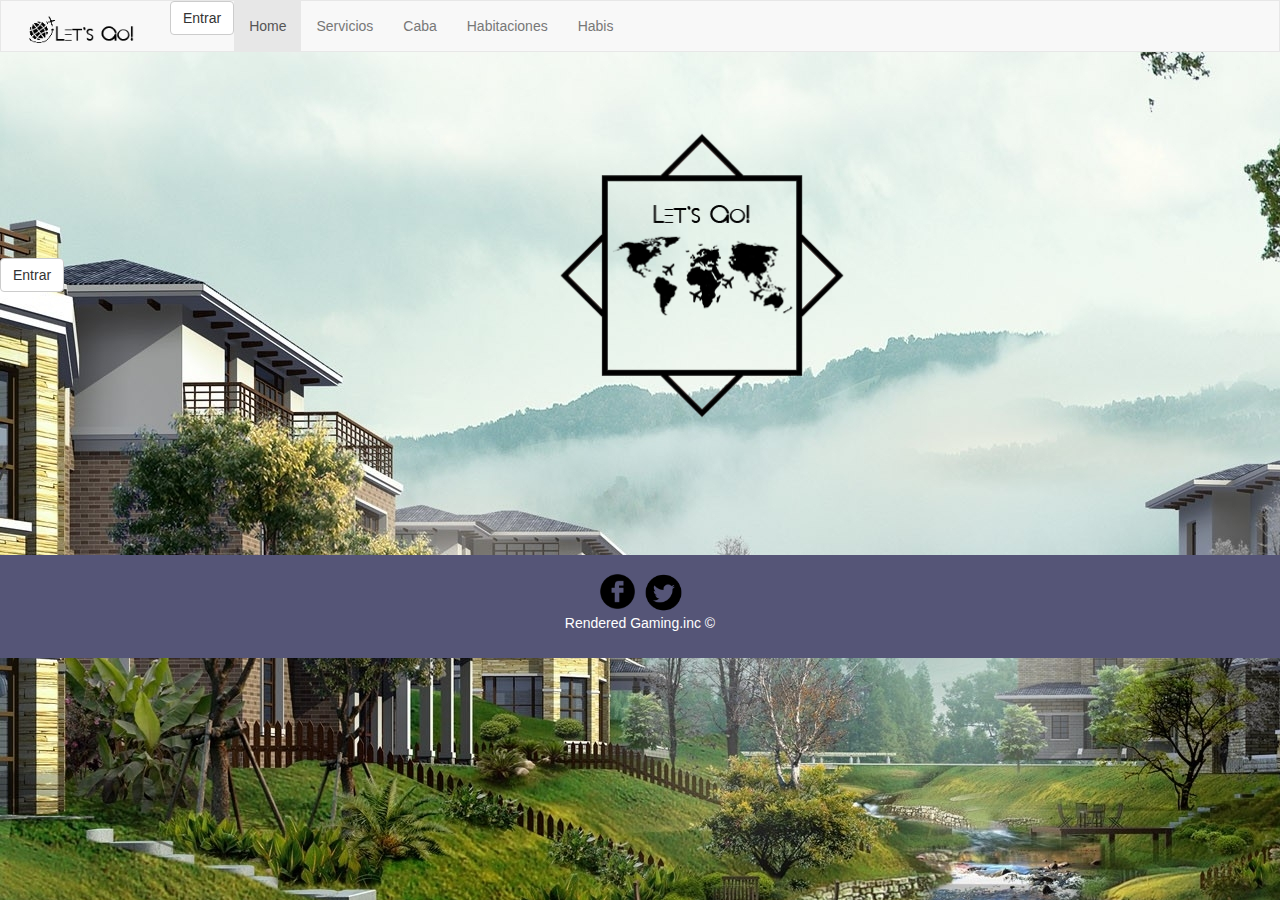
<file: Index.html>
<!DOCTYPE html>
<html lang="en">
<head>
  <title>Let`s Go!</title>
  <meta charset="utf-8">
  <meta name="viewport" content="width=device-width, initial-scale=1">
  <link rel="stylesheet" href="CSS/css/bootstrap.min.css">
    <link rel="stylesheet" href="CSS/dise%C3%B1o.css">
  <style>
    
  </style>
</head>
<body>

<nav class="navbar navbar-default">
  <div class="container-fluid">
    <div class="navbar-header">
      <button type="button" class="navbar-toggle" data-toggle="collapse" data-target="#myNavbar">
        <span class="icon-bar"></span>
        <span class="icon-bar"></span>
        <span class="icon-bar"></span>                        
      </button>
      <a class="navbar-brand" href="index.html"><img src="CSS/25434.png" class="logoI"></a>
      <button onclick="entrar()" class="btn btn-default">Entrar</button>
    </div>
    <div class="collapse navbar-collapse" id="myNavbar">
      <ul class="nav navbar-nav">
        <li class="active"><a href="index.html">Home</a></li>
        <li><a href="servicios.html">Servicios</a></li>
        <li><a href="Caba%C3%B1as.html">Caba</a></li>
        <li><a href="habitaciones.html">Habitaciones</a></li>
        <li><a href="habitaciones.html">Habis</a></li>
      </ul>
      
    </div>
  </div>
</nav>
<nav>
<div>
   <br>
   <button onclick="entrar()" class="btn btn-default">Entrar</button>
    <img src="CSS/ergdfbv.png" width="55%" class="logo">
    
     
</div>
</nav>
<footer class="container-fluid text-center">

 <a href="https://www.facebook.com/NpcRG/"><img src="CSS/red/Facebook_Rounded_Solid_icon-icons.com_61562.png" class="red1"></a>
 <img src="CSS/red/43-twitter-512.png" class="red2">
    
  <p>Rendered Gaming.inc &copy;</p>
</footer>
  <script src="js/jquery.js"></script>
  <script src="js/bootstrap.min.js"></script>
</body>
</html>
</file>
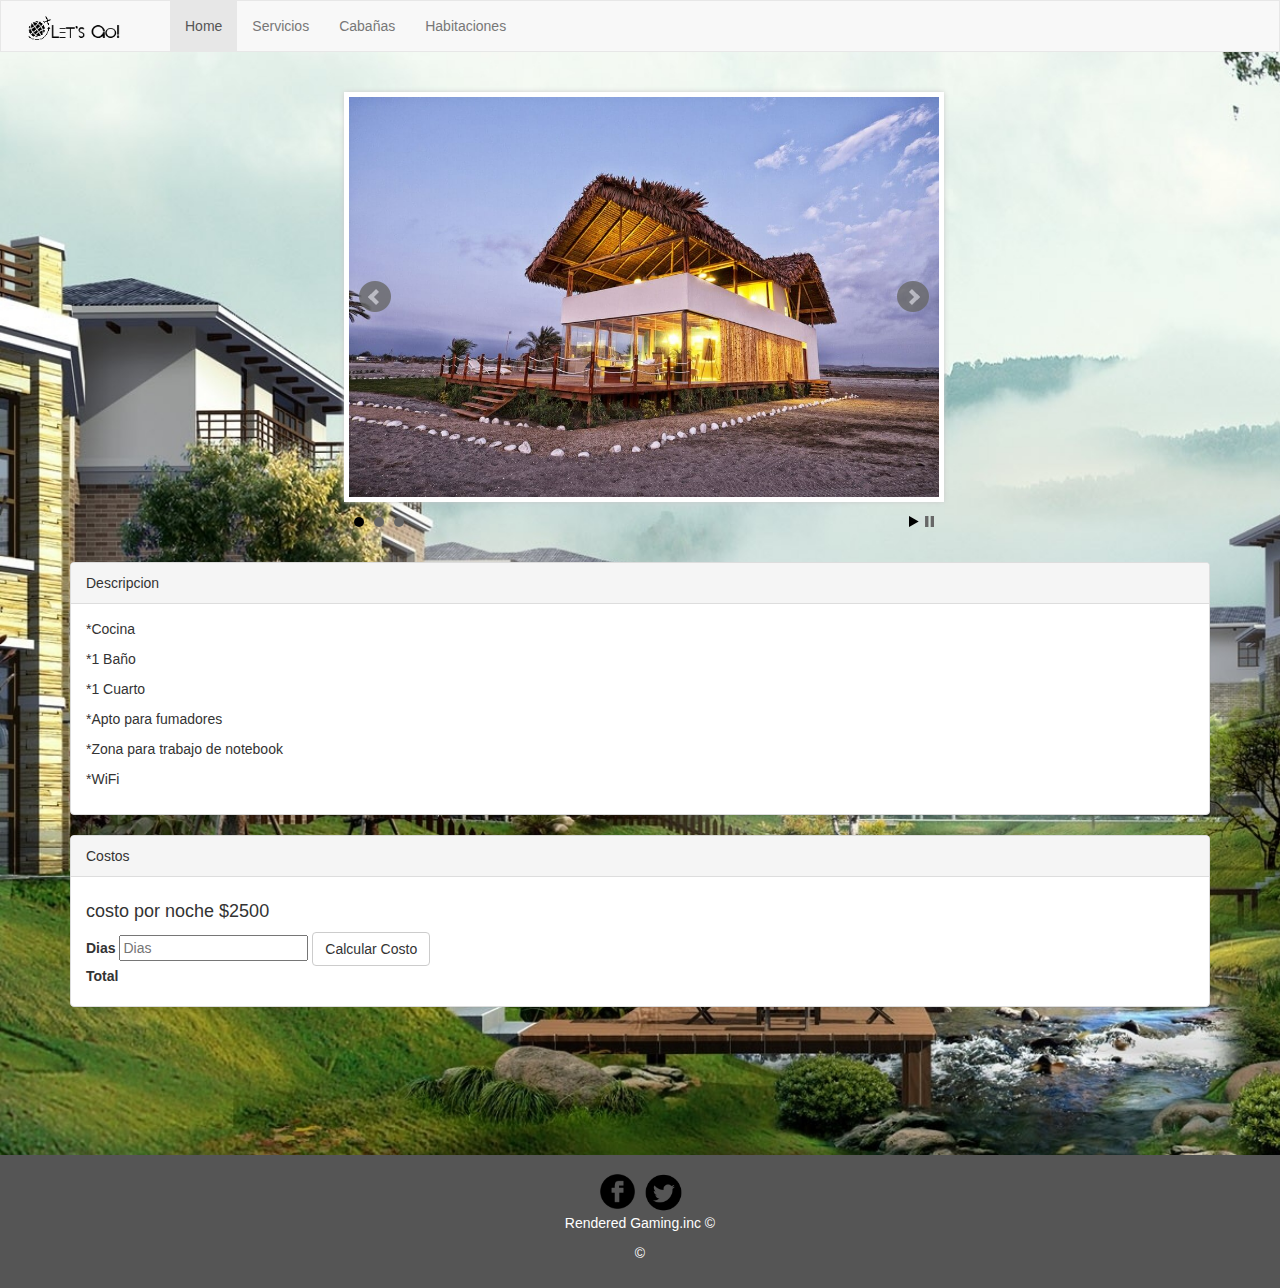
<file: caba1.html>
<!DOCTYPE html>
<html>
     <head>
    <title>Let`s Go!</title>
  <meta charset="utf-8">
  <meta name="viewport" content="width=device-width, initial-scale=1">
  <link rel="stylesheet" href="CSS/css/bootstrap.min.css">
    
        <link rel="stylesheet"href="CSS/jquery.bxslider.css">
        <link rel="stylesheet" href="CSS/caba%C3%B1as.css">
        <script src="scripts/jquery.js"></script>
        <script src="scripts/jquery.bxslider.js"></script>
        <script src="scripts/script.js"></script>
        
        
    </head>
    <body>
        <nav class="navbar navbar-default">
  <div class="container-fluid">
    <div class="navbar-header">
      <button type="button" class="navbar-toggle" data-toggle="collapse" data-target="#myNavbar">
        <span class="icon-bar"></span>
        <span class="icon-bar"></span>
        <span class="icon-bar"></span>                        
      </button>
      <a class="navbar-brand" href="index.html"><img src="CSS/25434.png" class="logoI"></a>
    </div>
    <div class="collapse navbar-collapse" id="myNavbar">
      <ul class="nav navbar-nav">
        <li class="active"><a href="index.html">Home</a></li>
        <li><a href="servicios.html">Servicios</a></li>
        <li><a href="Caba%C3%B1as.html">Cabañas</a></li>
        <li><a href="habitaciones.html">Habitaciones</a></li>
      </ul>
     
    </div>
  </div>
</nav>
        
           <br>
           <br>
 
          <nav class="container">
          <nav class="mover">
           <div class="slider" >
            <div><img src="CSS/CSS1/011-casa-en-playa-del-carmen-yupana-arquitectos-1050x700.jpg" width="600px" height="400px"></div>
            <div><img src="CSS/CSS1/015.jpg" width="600px" height="400px"></div>
            <div><img src="CSS/CSS1/habitacion-3-hotel-lagunita-yelapa.png" width="600px" height="400px"></div>
            </div>
        </nav>
        </nav>
        <div class="container">

  <div class="panel panel-default">
    <div class="panel-heading">Descripcion</div>
    <div class="panel-body">
    <p>*Cocina</p>
    <p>*1 Baño</p>
    <p>*1 Cuarto</p>
    <p>*Apto para fumadores</p>
    <p>*Zona para trabajo de notebook</p>
    <p>*WiFi</p>
    </div>
  </div>
      <div class="panel panel-default">
          <div class="panel-heading">Costos</div>
    <div class="panel-body">
    <h4>costo por noche $2500</h4>
    <label>Dias</label>
     <input type="number" id="dias" placeholder="Dias">
    <button onclick="calcularC1()" class="btn btn-default">Calcular Costo</button>
    <br>
    <label id="total">Total</label>
    </div>
  </div>
  
</div>
      
<footer class="container-fluid text-center">
 <a href="https://www.facebook.com/NpcRG/"><img src="CSS/red/Facebook_Rounded_Solid_icon-icons.com_61562.png" class="red1"></a>
 <img src="CSS/red/43-twitter-512.png" class="red2">
    
  <p>Rendered Gaming.inc &copy;</p>
  <p>&copy;</p>
</footer>
   <script src="js/calculo.js"></script>
    </body>
</html>
</file>
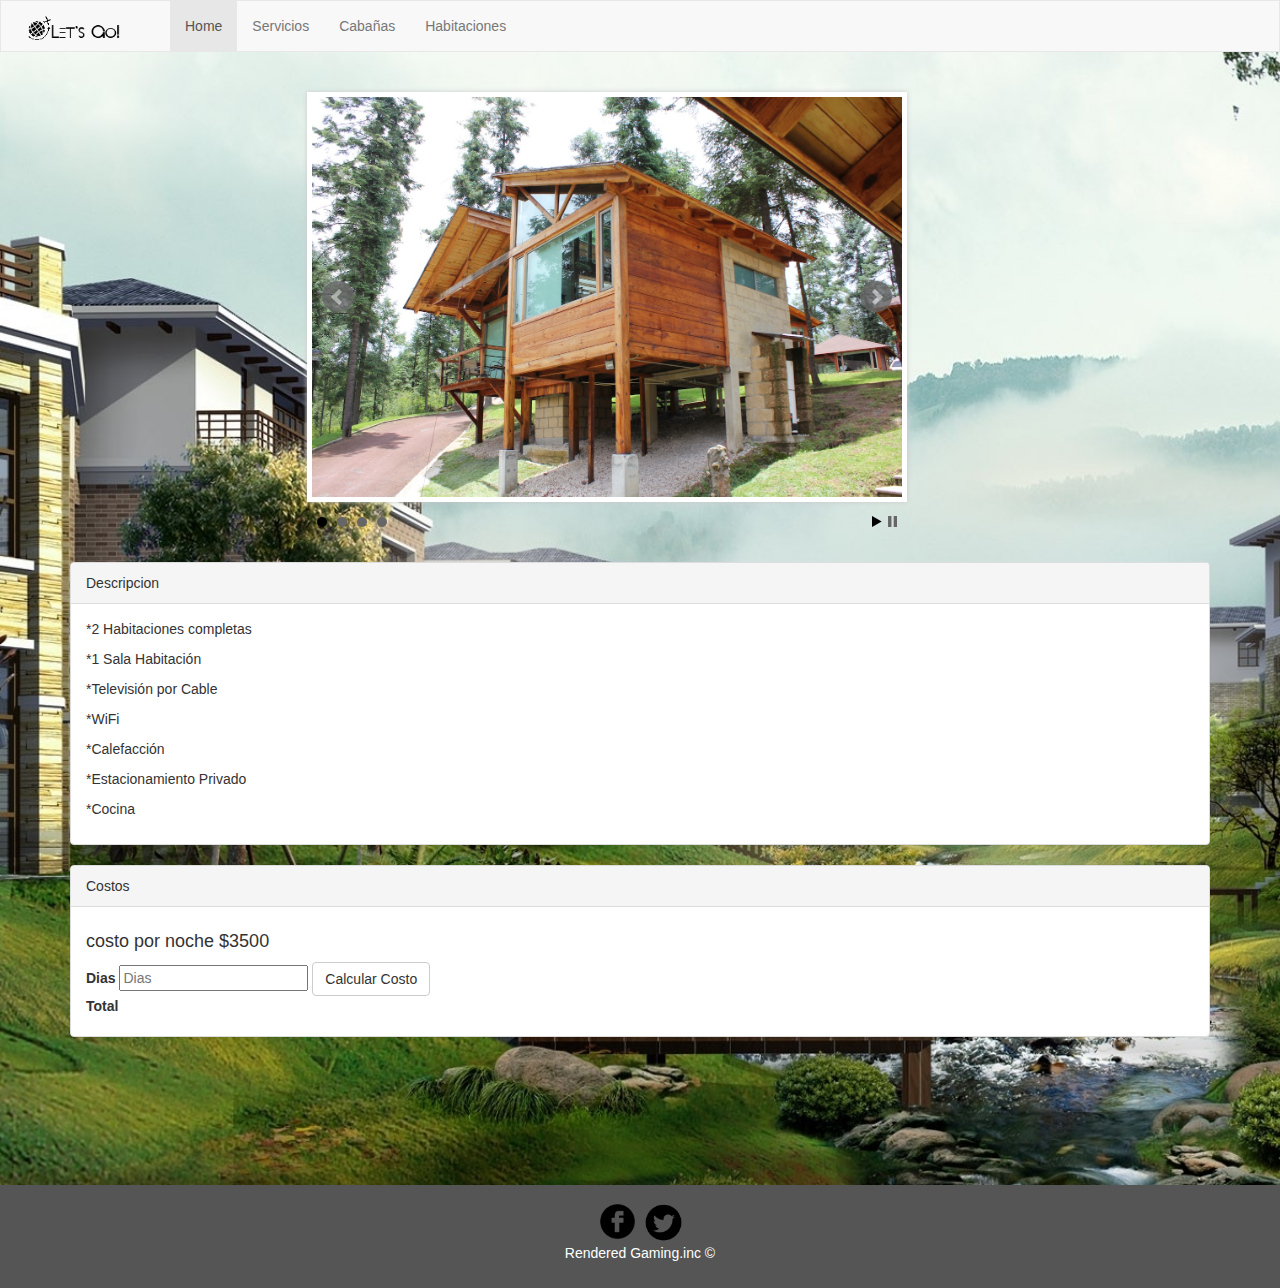
<file: caba2.html>
<!DOCTYPE html>
<html>
     <head>
    <title>Let`s Go!</title>
  <meta charset="utf-8">
  <meta name="viewport" content="width=device-width, initial-scale=1">
  <link rel="stylesheet" href="CSS/css/bootstrap.min.css">
    
        <link rel="stylesheet"href="CSS/jquery.bxslider.css">
        <link rel="stylesheet" href="CSS/caba%C3%B1as.css">
        <script src="scripts/jquery.js"></script>
        <script src="scripts/jquery.bxslider.js"></script>
        <script src="scripts/script.js"></script>
        
        
    </head>
    <body>
        <nav class="navbar navbar-default">
  <div class="container-fluid">
    <div class="navbar-header">
      <button type="button" class="navbar-toggle" data-toggle="collapse" data-target="#myNavbar">
        <span class="icon-bar"></span>
        <span class="icon-bar"></span>
        <span class="icon-bar"></span>                        
      </button>
      <a class="navbar-brand" href="index.html"><img src="CSS/25434.png" class="logoI"></a>
    </div>
    <div class="collapse navbar-collapse" id="myNavbar">
      <ul class="nav navbar-nav">
        <li class="active"><a href="index.html">Home</a></li>
        <li><a href="servicios.html">Servicios</a></li>
        <li><a href="Caba%C3%B1as.html">Cabañas</a></li>
        <li><a href="habitaciones.html">Habitaciones</a></li>
      </ul>
      
    </div>
  </div>
</nav>
        <br>
        <br>
                    <nav class="mover">
       <div class="slider">
            <div><img src="CSS/CS2/Suite-1.jpg" width="600px" height="400px"></div>
            <div><img src="CSS/CS2/cabana_para_2_4_06_a.jpg" width="600px" height="400px"></div>
            <div><img src="CSS/CS2/cabanas_03131.jpg" width="600px" height="400px"></div>
            <div><img src="CSS/CS2/chorro-cabanas-galeria3.jpg" width="600px" height="400px"></div>
        </div>
        </nav>
        <div class="container">
         <div class="panel panel-default">
    <div class="panel-heading">Descripcion</div>
    <div class="panel-body">
     <p>*2 Habitaciones completas</p>
     <p>*1 Sala Habitación</p>
     <p>*Televisión por Cable</p>
     <p>*WiFi</p>
     <p>*Calefacción</p>
     <p>*Estacionamiento Privado</p>
     <p>*Cocina</p>
    </div>
  </div>
      <div class="panel panel-default">
          <div class="panel-heading">Costos</div>
    <div class="panel-body">
       <h4>costo por noche $3500</h4>
    <label>Dias</label>
     <input type="number" id="dias" placeholder="Dias">
    <button onclick="calcularC2()" class="btn btn-default">Calcular Costo</button>
    <br>
    <label id="total">Total</label>
    </div>
  </div>
        </div>
        <footer class="container-fluid text-center">
        <a href="https://www.facebook.com/NpcRG/"><img src="CSS/red/Facebook_Rounded_Solid_icon-icons.com_61562.png" class="red1"></a>
 <img src="CSS/red/43-twitter-512.png" class="red2">
    
  <p>Rendered Gaming.inc &copy;</p>
</footer>
    <script src="js/calculo.js"></script>
    </body>
</html>
</file>
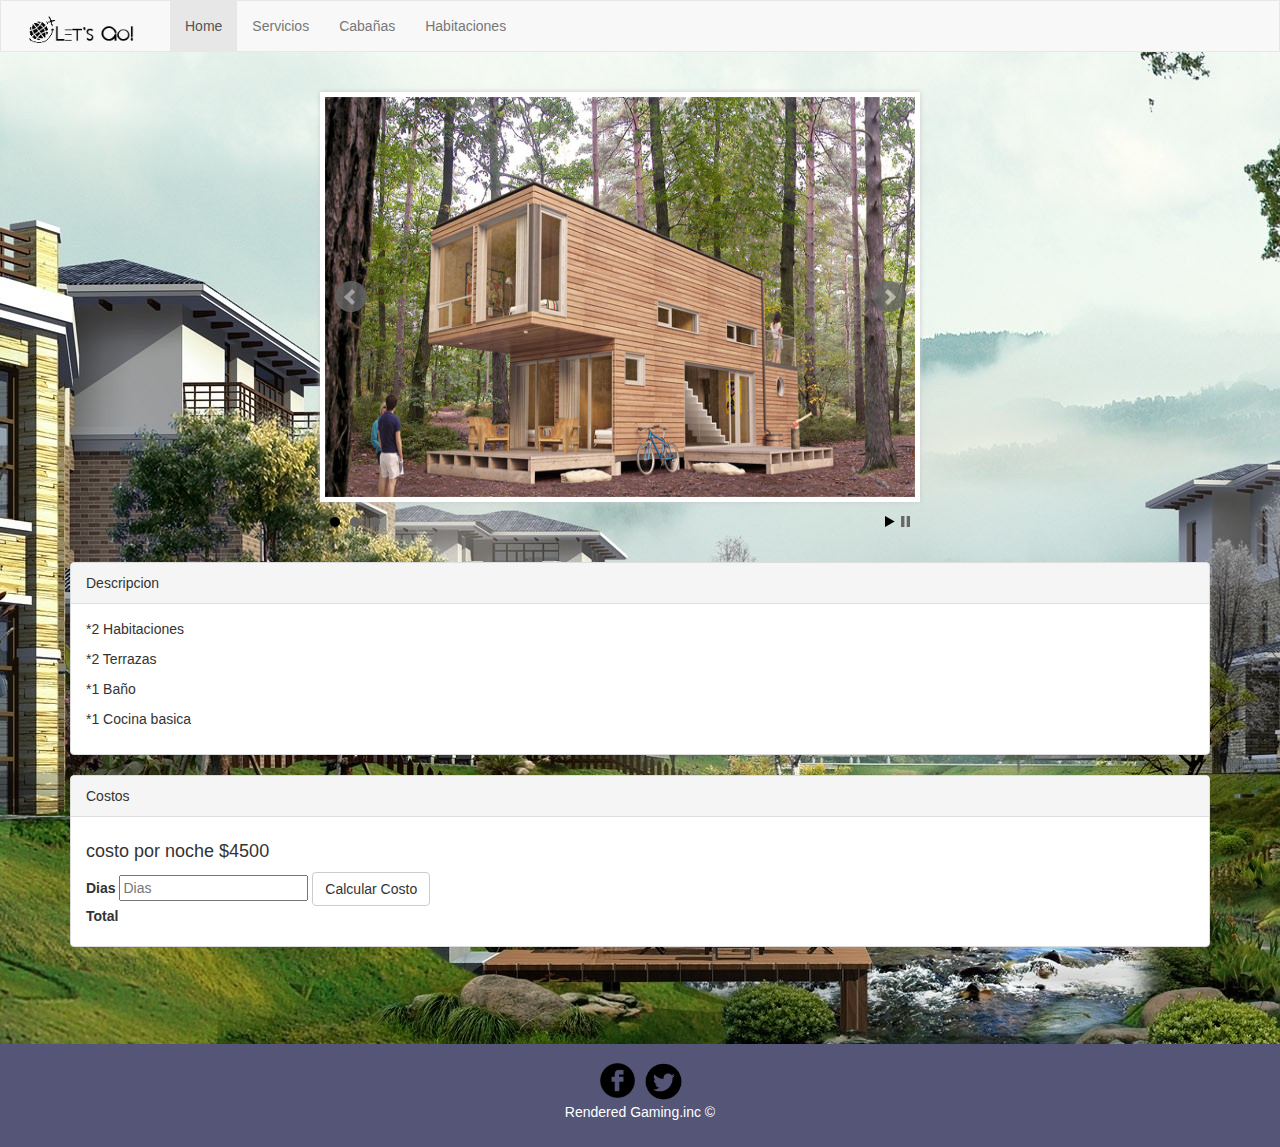
<file: caba3.html>
<!DOCTYPE html>
<html>
     <head>
    <title>Let`s Go!</title>
  <meta charset="utf-8">
  <meta name="viewport" content="width=device-width, initial-scale=1">
  <link rel="stylesheet" href="CSS/css/bootstrap.min.css">
    <link rel="stylesheet" href="CSS/dise%C3%B1o.css">
        <link rel="stylesheet"href="CSS/jquery.bxslider.css">
        <link rel="stylesheet" href="CSS/dise%C3%B1o.css">
        <script src="scripts/jquery.js"></script>
        <script src="scripts/jquery.bxslider.js"></script>
        <script src="scripts/script.js"></script>
        
        
    </head>
    <body>
        <nav class="navbar navbar-default">
  <div class="container-fluid">
    <div class="navbar-header">
      <button type="button" class="navbar-toggle" data-toggle="collapse" data-target="#myNavbar">
        <span class="icon-bar"></span>
        <span class="icon-bar"></span>
        <span class="icon-bar"></span>                        
      </button>
      <a class="navbar-brand" href="index.html"><img src="CSS/25434.png" class="logoI"></a>
    </div>
    <div class="collapse navbar-collapse" id="myNavbar">
      <ul class="nav navbar-nav">
        <li class="active"><a href="index.html">Home</a></li>
        <li><a href="servicios.html">Servicios</a></li>
        <li><a href="Caba%C3%B1as.html">Cabañas</a></li>
        <li><a href="habitaciones.html">Habitaciones</a></li>
      </ul>
      
    </div>
  </div>
</nav>
        <br>
        <br>
              <nav class="mover">
        <div class="slider">
            <div><img src="CSS/CS3/05-8jSRcXn.jpg" width="600px" height="400px"></div>
            <div><img src="CSS/CS3/15.2.jpg" width="600px" height="400px"></div>
            <div><img src="CSS/CS3/6004-pest-control.jpg" width="600px" height="400px"></div>
        </div>
        </nav>
        <div class="container">
         <div class="panel panel-default">
    <div class="panel-heading">Descripcion</div>
    <div class="panel-body">
     <p>*2 Habitaciones</p>
     <p>*2 Terrazas</p>
     <p>*1 Baño</p>
     <p>*1 Cocina basica</p>
    </div>
  </div>
      <div class="panel panel-default">
          <div class="panel-heading">Costos</div>
    <div class="panel-body">
    <h4>costo por noche $4500</h4>
    <label>Dias</label>
     <input type="number" id="dias" placeholder="Dias">
    <button onclick="calcularC3()" class="btn btn-default">Calcular Costo</button>
    <br>
    <label id="total">Total</label>
    </div>
  </div>
        </div>
        <footer class="container-fluid text-center">
        <a href="https://www.facebook.com/NpcRG/"><img src="CSS/red/Facebook_Rounded_Solid_icon-icons.com_61562.png" class="red1"></a>
 <img src="CSS/red/43-twitter-512.png" class="red2">
    
  <p>Rendered Gaming.inc &copy;</p>
</footer>
    <script src="js/calculo.js"></script>
    </body>
</html>
</file>
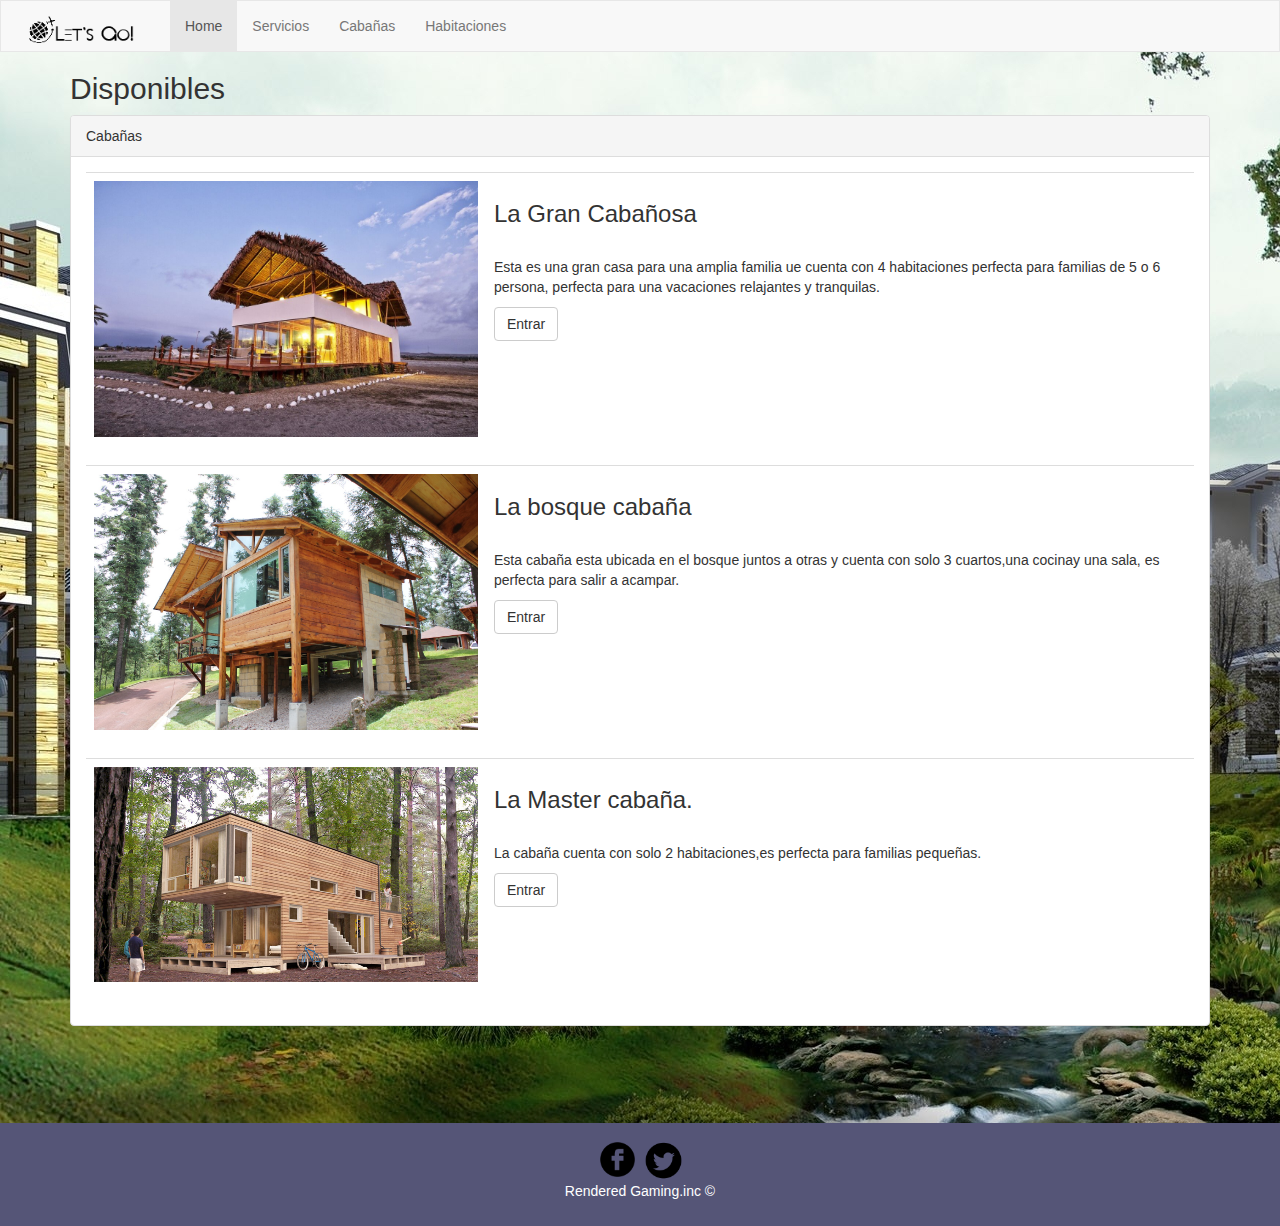
<file: Cabañas.html>
<!DOCTYPE html>
<html lang="en">
<head>
  <title>Let`s Go!</title>
  <meta charset="utf-8">
  <meta name="viewport" content="width=device-width, initial-scale=1">
  <link rel="stylesheet" href="CSS/css/bootstrap.min.css">
  <link rel="stylesheet" href="CSS/dise%C3%B1o.css">
  <style>
    
  </style>
</head>
<body>

<nav class="navbar navbar-default">
  <div class="container-fluid">
    <div class="navbar-header">
      <button type="button" class="navbar-toggle" data-toggle="collapse" data-target="#myNavbar">
        <span class="icon-bar"></span>
        <span class="icon-bar"></span>
        <span class="icon-bar"></span>                        
      </button>
      <a class="navbar-brand" href="index.html"><img src="CSS/25434.png" class="logoI"></a>
    </div>
    <div class="collapse navbar-collapse" id="myNavbar">
      <ul class="nav navbar-nav">
        <li class="active"><a href="index.html">Home</a></li>
        <li><a href="servicios.html">Servicios</a></li>
        <li><a href="caba%C3%B1as.html">Cabañas</a></li>
        <li><a href="habitaciones.html">Habitaciones</a></li>
      </ul>
      
    </div>
  </div>
</nav>

  
<div class="container">
  <h2>Disponibles</h2>
  <div class="panel panel-default">
    <div class="panel-heading">Cabañas</div>
    <div class="panel-body">
     <table  class="table table-hover">
        <tr>    
            <td width="400px"><img src="CSS/CSS1/011-casa-en-playa-del-carmen-yupana-arquitectos-1050x700.jpg" class="img-responsive"><br></td>
            
            <td><h3>La Gran Cabañosa</h3> 
            <br>    
            <p> Esta es una gran casa para una amplia familia ue cuenta con 4 habitaciones perfecta para familias de 5 o 6 persona, perfecta para una vacaciones relajantes y tranquilas. </p>
                <a href="caba1.html"><button onclick="entrar()" class="btn btn-default">Entrar</button></a>
          
            </td> 
            </tr>
      
         <tr>
             <td><img src="CSS/CS2/Suite-1.jpg" class="img-responsive"><br></td>
             <td><h3>La bosque cabaña</h3>
                 <br>
             <p> Esta cabaña esta ubicada en el bosque juntos a otras y cuenta con solo 3 cuartos,una cocinay una sala, es perfecta para salir a acampar.</p>
             <a href="caba2.html"><button onclick="entrar()" class="btn btn-default">Entrar</button></a>
             </td>
            </tr>
      
            <tr>
                <td><img src="CSS/CS3/05-8jSRcXn.jpg" class="img-responsive"></td>
                <td><h3>La Master cabaña.</h3>
                <br>
                    <p>La cabaña cuenta con solo 2 habitaciones,es perfecta para familias pequeñas.</p>
                    <a href="caba3.html"><button onclick="entrar()" class="btn btn-default">Entrar</button></a>
                </td>
            </tr>
        </table> 
    </div>
  </div>
</div>

<footer class="container-fluid text-center">
 <a href="https://www.facebook.com/NpcRG/"><img src="CSS/red/Facebook_Rounded_Solid_icon-icons.com_61562.png" class="red1"></a>
 <img src="CSS/red/43-twitter-512.png" class="red2">
    
  <p>Rendered Gaming.inc &copy;</p>
</footer>
  <script src="js/jquery.js"></script>
  <script src="js/bootstrap.min.js"></script>
</body>
</html>
</file>
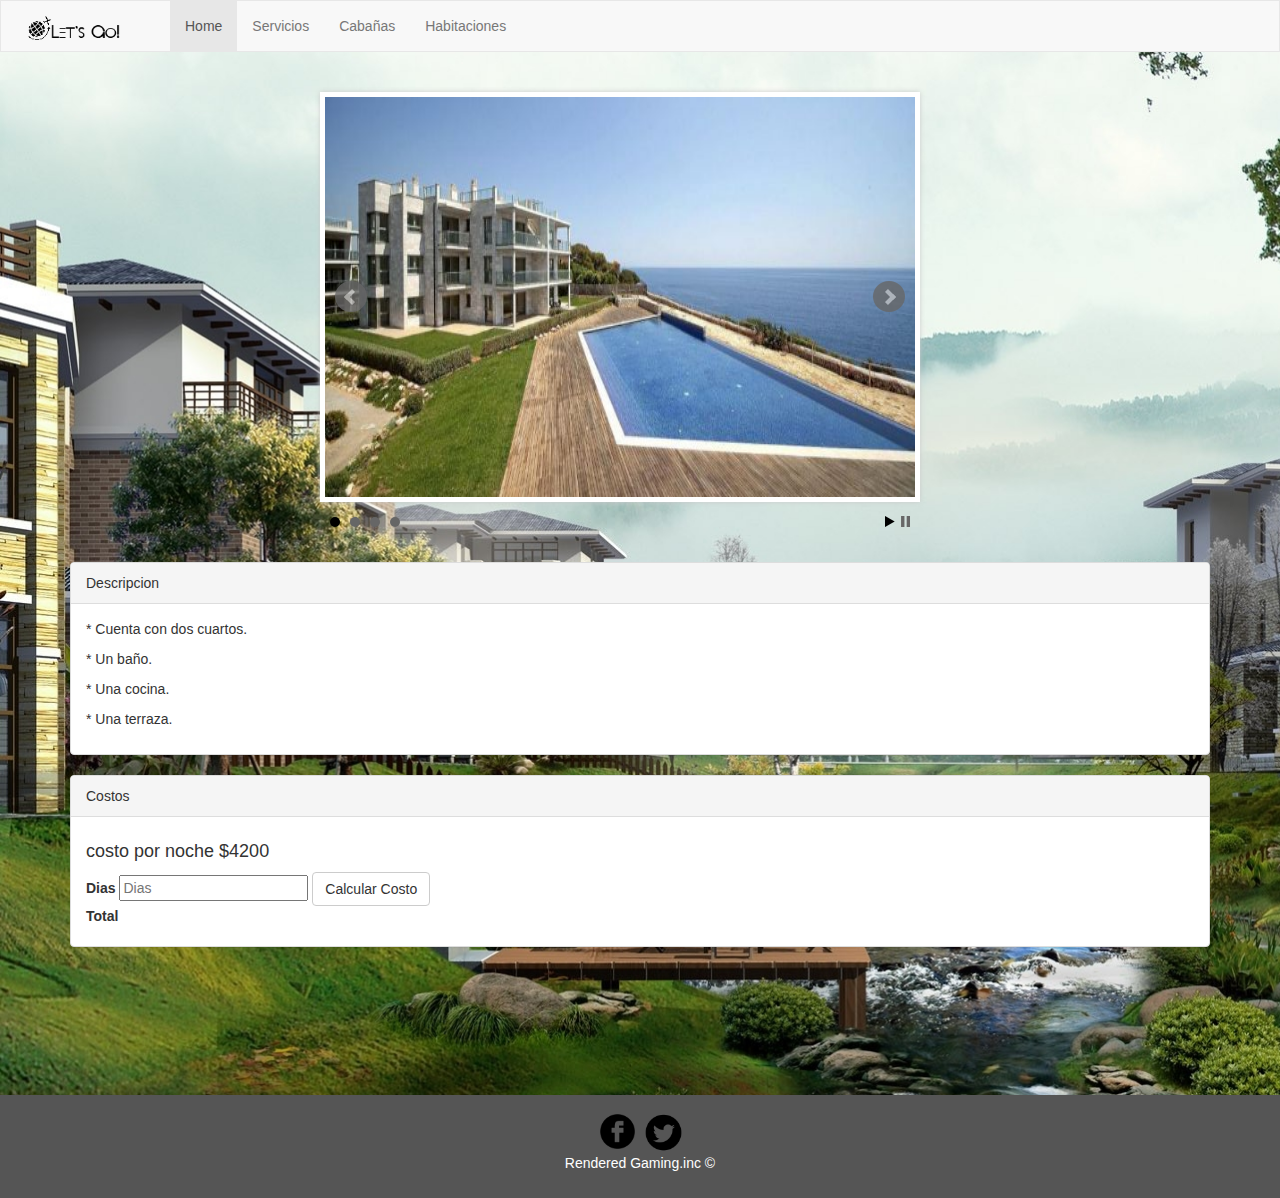
<file: habita1.html>
<!DOCTYPE html>
<html>
     <head>
    <title>Let`s Go!</title>
  <meta charset="utf-8">
  <meta name="viewport" content="width=device-width, initial-scale=1">
  <link rel="stylesheet" href="CSS/css/bootstrap.min.css">
        <link rel="stylesheet"href="CSS/jquery.bxslider.css">
        <link rel="stylesheet" href="CSS/dise%C3%B1oh.css">
        <script src="scripts/jquery.js"></script>
        <script src="scripts/jquery.bxslider.js"></script>
        <script src="scripts/script.js"></script>
        
        
    </head>
    <body>
        <nav class="navbar navbar-default">
  <div class="container-fluid">
    <div class="navbar-header">
      <button type="button" class="navbar-toggle" data-toggle="collapse" data-target="#myNavbar">
        <span class="icon-bar"></span>
        <span class="icon-bar"></span>
        <span class="icon-bar"></span>                        
      </button>
      <a class="navbar-brand" href="index.html"><img src="CSS/25434.png" class="logoI"></a>
    </div>
    <div class="collapse navbar-collapse" id="myNavbar">
      <ul class="nav navbar-nav">
        <li class="active"><a href="index.html">Home</a></li>
        <li><a href="servicios.html">Servicios</a></li>
        <li><a href="Caba%C3%B1as.html">Cabañas</a></li>
        <li><a href="habitaciones.html">Habitaciones</a></li>
      </ul>
      
    </div>
  </div>
</nav>
        <br>
        <br>
                
      <nav class="mover">
       <div class="slider">
            <div><img src="CSS/CS4/14927115769440.jpg" width="600px" height="400px"></div>
            <div><img src="CSS/CS4/beach-house-1.jpg" width="600px" height="400px"></div>
            <div><img src="CSS/CS4/Small-Beach-Living-Room-Decorating-Ideas-With-Round-Coffee-Table-And-Most-Comfortable-Outdoor-Lounge-Chair.jpg"   width="600px" height="400px"></div>
            <div><img src="CSS/CS4/terraza_01_ampliacion.jpg" width="600px" height="400px"></div>
        </div>
        </nav>
        <div class="container">
         <div class="panel panel-default">
    <div class="panel-heading">Descripcion</div>
    <div class="panel-body">
        <p>* Cuenta con dos cuartos.</p>
        <p>* Un baño.</p>
     <p>* Una cocina.</p> 
     <p>* Una terraza.</p>
    </div>
  </div>
      <div class="panel panel-default">
          <div class="panel-heading">Costos</div>
    <div class="panel-body">
        <h4>costo por noche $4200</h4>
    <label>Dias</label>
     <input type="number" id="dias" placeholder="Dias">
    <button onclick="calcularH1()" class="btn btn-default">Calcular Costo</button>
    <br>
    <label id="total">Total</label>
    </div>
  </div>
        </div>
        <footer class="container-fluid text-center">
        <a href="https://www.facebook.com/NpcRG/"><img src="CSS/red/Facebook_Rounded_Solid_icon-icons.com_61562.png" class="red1"></a>
 <img src="CSS/red/43-twitter-512.png" class="red2">
    
  <p>Rendered Gaming.inc &copy;</p>
</footer>
    <script src="js/calculo.js"></script>
    </body>
</html>
</file>
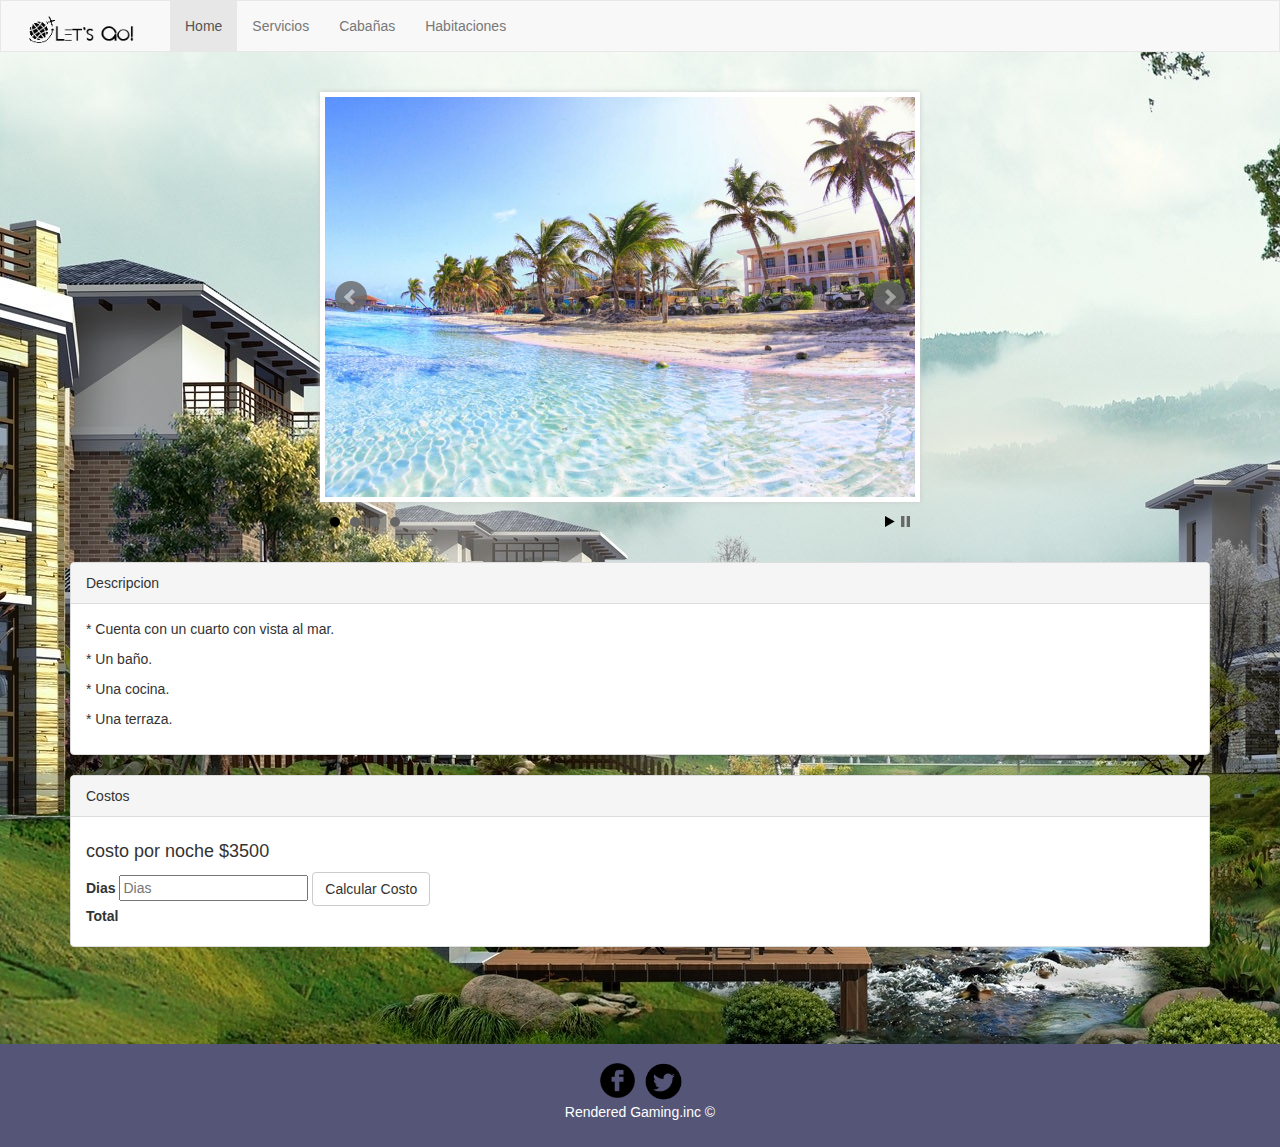
<file: habita2.html>
<!DOCTYPE html>
<html>
     <head>
    <title>Let`s Go!</title>
  <meta charset="utf-8">
  <meta name="viewport" content="width=device-width, initial-scale=1">
  <link rel="stylesheet" href="CSS/css/bootstrap.min.css">
    <link rel="stylesheet" href="CSS/dise%C3%B1o.css">
        <link rel="stylesheet"href="CSS/jquery.bxslider.css">
        <link rel="stylesheet" href="CSS/dise%C3%B1o.css">
        <script src="scripts/jquery.js"></script>
        <script src="scripts/jquery.bxslider.js"></script>
        <script src="scripts/script.js"></script>
        
        
    </head>
    <body>
        <nav class="navbar navbar-default">
  <div class="container-fluid">
    <div class="navbar-header">
      <button type="button" class="navbar-toggle" data-toggle="collapse" data-target="#myNavbar">
        <span class="icon-bar"></span>
        <span class="icon-bar"></span>
        <span class="icon-bar"></span>                        
      </button>
      <a class="navbar-brand" href="index.html"><img src="CSS/25434.png" class="logoI"></a>
    </div>
    <div class="collapse navbar-collapse" id="myNavbar">
      <ul class="nav navbar-nav">
        <li class="active"><a href="index.html">Home</a></li>
        <li><a href="servicios.html">Servicios</a></li>
        <li><a href="Caba%C3%B1as.html">Cabañas</a></li>
        <li><a href="habitaciones.html">Habitaciones</a></li>
      </ul>
      
    </div>
  </div>
</nav>
        <br>
        <br>
        <nav class="mover">
       <div class="slider">
            <div><img src="CSS/CS5/81772002.jpg" width="600px" height="400px"></div>
            <div><img src="CSS/CS5/--Gallery-Rooms.-Club-Room.-Sheraton-La-Caleta-Resort---Spa.jpg" width="600px" height="400px"></div>
            <div><img src="CSS/CS5/20170117103224_809938.jpg" width="600px" height="400px"></div>
            <div><img src="CSS/CS5/habitacion-junior-suite-1.jpg" width="600px" height="400px"></div>
        </div>
        </nav>
        <div class="container">
         <div class="panel panel-default">
    <div class="panel-heading">Descripcion</div>
    <div class="panel-body">
     <p>* Cuenta con un cuarto con vista al mar.</p>
        <p>* Un baño.</p>
     <p>* Una cocina.</p> 
     <p>* Una terraza.</p>
    </div>
  </div>
      <div class="panel panel-default">
          <div class="panel-heading">Costos</div>
    <div class="panel-body">
        <h4>costo por noche $3500</h4>
    <label>Dias</label>
     <input type="number" id="dias" placeholder="Dias">
    <button onclick="calcularH2()" class="btn btn-default">Calcular Costo</button>
    <br>
    <label id="total">Total</label>
    </div>
  </div>
        </div>
        <footer class="container-fluid text-center">
        <a href="https://www.facebook.com/NpcRG/"><img src="CSS/red/Facebook_Rounded_Solid_icon-icons.com_61562.png" class="red1"></a>
 <img src="CSS/red/43-twitter-512.png" class="red2">
    
  <p>Rendered Gaming.inc &copy;</p>
</footer>
    <script src="js/calculo.js"></script>
    </body>
</html>
</file>
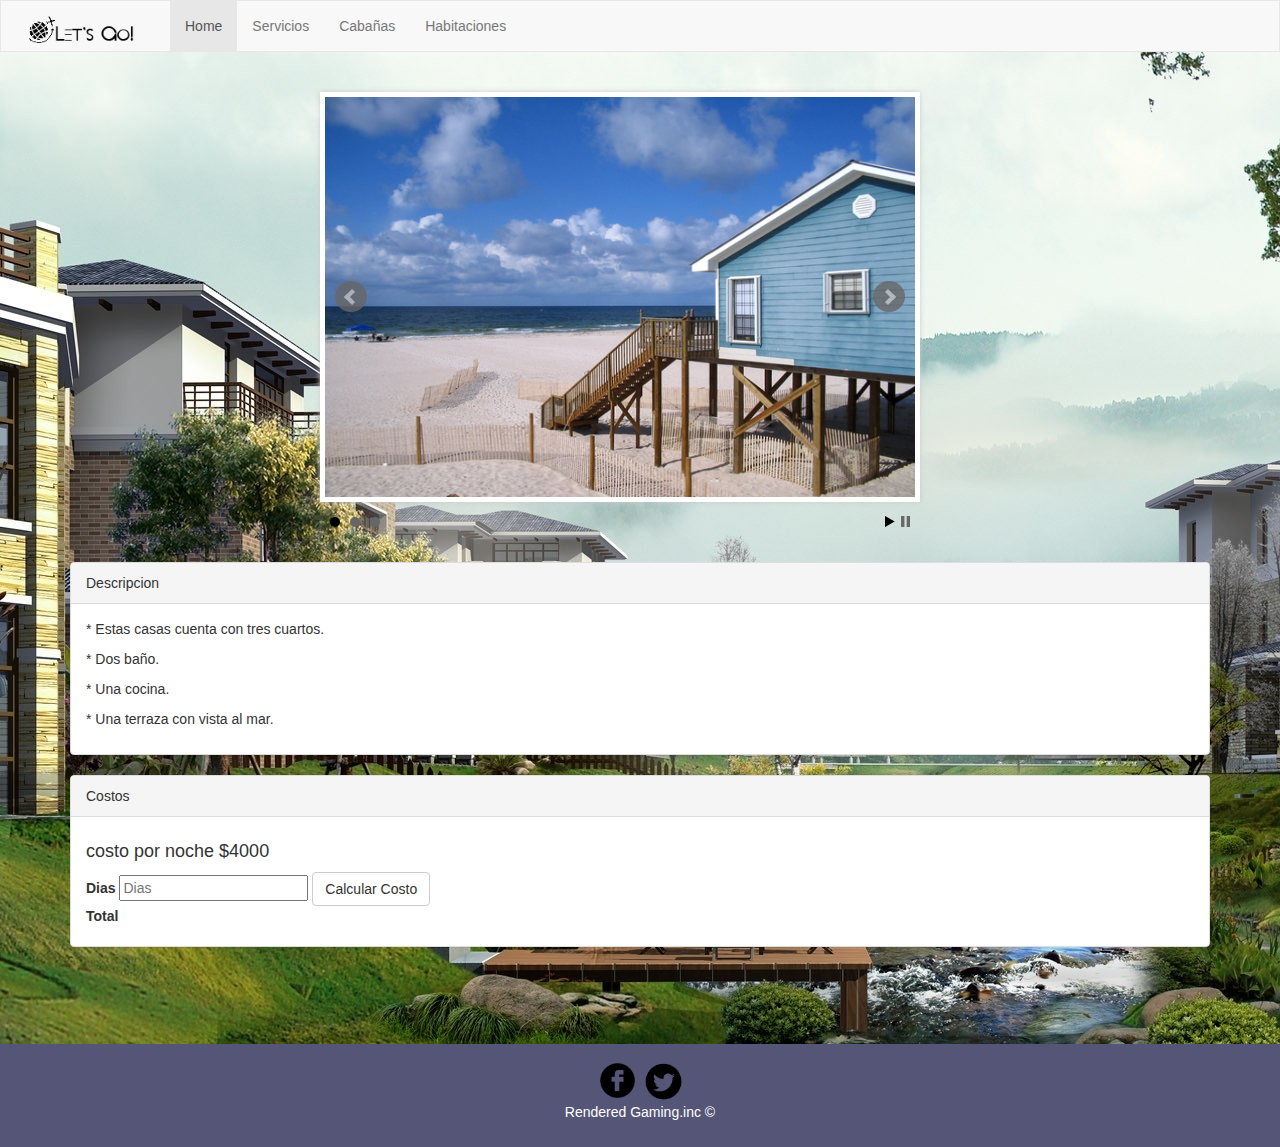
<file: habita3.html>
<!DOCTYPE html>
<html>
     <head>
    <title>Let`s Go!</title>
  <meta charset="utf-8">
  <meta name="viewport" content="width=device-width, initial-scale=1">
  <link rel="stylesheet" href="CSS/css/bootstrap.min.css">
    <link rel="stylesheet" href="CSS/dise%C3%B1o.css">
        <link rel="stylesheet"href="CSS/jquery.bxslider.css">
      
        <script src="scripts/jquery.js"></script>
        <script src="scripts/jquery.bxslider.js"></script>
        <script src="scripts/script.js"></script>
        
        
    </head>
    <body>
        <nav class="navbar navbar-default">
  <div class="container-fluid">
    <div class="navbar-header">
      <button type="button" class="navbar-toggle" data-toggle="collapse" data-target="#myNavbar">
        <span class="icon-bar"></span>
        <span class="icon-bar"></span>
        <span class="icon-bar"></span>                        
      </button>
      <a class="navbar-brand" href="index.html"><img src="CSS/25434.png" class="logoI"></a>
    </div>
    <div class="collapse navbar-collapse" id="myNavbar">
      <ul class="nav navbar-nav">
        <li class="active"><a href="index.html">Home</a></li>
        <li><a href="servicios.html">Servicios</a></li>
        <li><a href="Caba%C3%B1as.html">Cabañas</a></li>
        <li><a href="habitaciones.html">Habitaciones</a></li>
      </ul>
     
    </div>
  </div>
</nav>
        <br>
        <br>
        <nav class="mover">
       <div class="slider">
            <div><img src="CSS/CS6/beach-houses-1-1225281.jpg" width="600px" height="400px" ></div>
            <div><img src="CSS/CS6/casas-playa.jpg" width="600px" height="400px"></div>
            <div><img src="CSS/CS6/petit-palace-hotel-plaza-malaga-habitacion-familiar-001.jpg" width="600px" height="400px"></div>
        </div>
        </nav>
        <div class="container">
         <div class="panel panel-default">
    <div class="panel-heading">Descripcion</div>
    <div class="panel-body">
     <p>* Estas casas cuenta con tres cuartos.</p>
        <p>* Dos baño.</p>
     <p>* Una cocina.</p> 
     <p>* Una terraza con vista al mar.</p>
    </div>
  </div>
      <div class="panel panel-default">
          <div class="panel-heading">Costos</div>
    <div class="panel-body">
        <h4>costo por noche $4000</h4>
    <label>Dias</label>
     <input type="number" id="dias" placeholder="Dias">
    <button onclick="calcularH3()" class="btn btn-default">Calcular Costo</button>
    <br>
    <label id="total">Total</label>
    </div>
  </div>
        </div>
        <footer class="container-fluid text-center">
<a href="https://www.facebook.com/NpcRG/"><img src="CSS/red/Facebook_Rounded_Solid_icon-icons.com_61562.png" class="red1"></a>
 <img src="CSS/red/43-twitter-512.png" class="red2">
    
  <p>Rendered Gaming.inc &copy;</p>
   <script src="js/calculo.js"></script>
</footer>
    </body
</file>
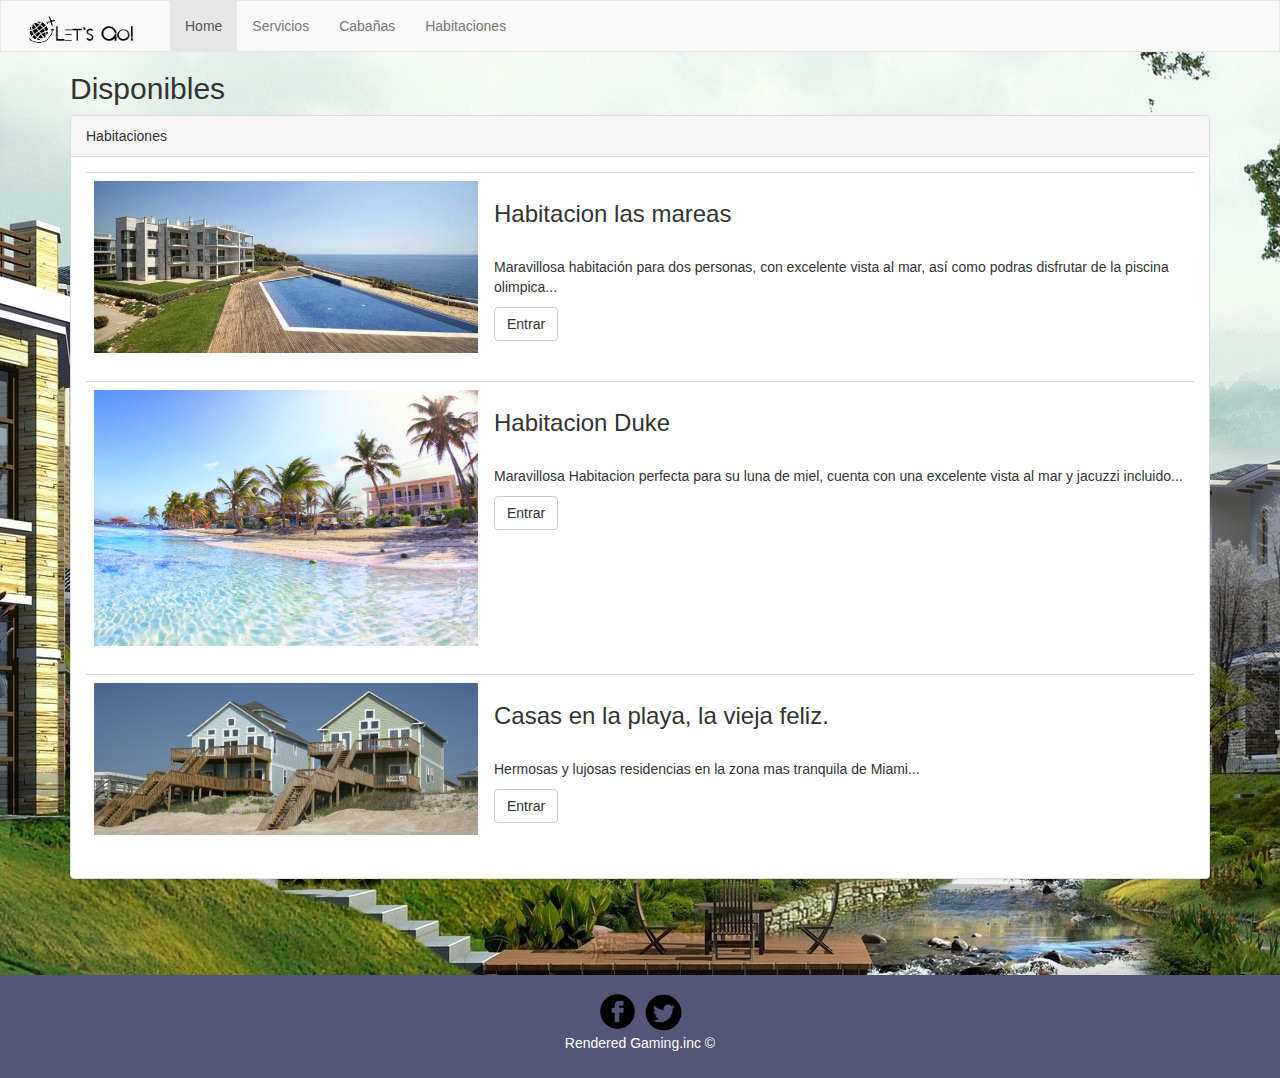
<file: habitaciones.html>
<!DOCTYPE html>
<html lang="en">
<head>
  <title>Let`s Go!</title>
  <meta charset="utf-8">
  <meta name="viewport" content="width=device-width, initial-scale=1">
  <link rel="stylesheet" href="CSS/css/bootstrap.min.css">
  <link rel="stylesheet" href="CSS/dise%C3%B1o.css">
  <style>
    
  </style>
</head>
<body>

<nav class="navbar navbar-default">
  <div class="container-fluid">
    <div class="navbar-header">
      <button type="button" class="navbar-toggle" data-toggle="collapse" data-target="#myNavbar">
        <span class="icon-bar"></span>
        <span class="icon-bar"></span>
        <span class="icon-bar"></span>                        
      </button>
      <a class="navbar-brand" href="index.html"><img src="CSS/25434.png" class="logoI"></a>
    </div>
    <div class="collapse navbar-collapse" id="myNavbar">
      <ul class="nav navbar-nav">
        <li class="active"><a href="index.html">Home</a></li>
        <li><a href="servicios.html">Servicios</a></li>
        <li><a href="caba%C3%B1as.html">Cabañas</a></li>
        <li><a href="habitaciones.html">Habitaciones</a></li>
      </ul>
      
    </div>
  </div>
</nav>


  <div class="container">
  <h2>Disponibles</h2>
  <div class="panel panel-default">
    <div class="panel-heading">Habitaciones</div>
    <div class="panel-body">
    <table class="table table-hover">
        <tr>    
            <td width="400px"><img src="CSS/CS4/14927115769440.jpg" class="img-responsive"><br></td>
            
            <td><h3>Habitacion las mareas</h3> 
            <br>    
            <p> Maravillosa habitación para dos personas, con excelente vista al mar, así como podras disfrutar de la piscina olimpica...  </p>
                <a href="habita1.html"><button onclick="entrar()" class="btn btn-default">Entrar</button></a>
            </td> 
            </tr>
      
         <tr>
             <td width="400px"><img src="CSS/CS5/81772002.jpg" class="img-responsive"><br></td>
             <td><h3>Habitacion Duke</h3>
                 <br>
             <p> Maravillosa Habitacion perfecta para su luna de miel, cuenta con una excelente vista al mar y jacuzzi incluido...</p>
             <a href="habita2.html"><button onclick="entrar()" class="btn btn-default">Entrar</button></a>
             </td>
            </tr>
      
            <tr>
                <td width="400px"><img src="CSS/CS6/casas-playa.jpg" class="img-responsive"></td>
                <td><h3>Casas en la playa, la vieja feliz.</h3>
                <br>
                    <p> Hermosas y lujosas residencias en la zona mas tranquila de Miami...</p>
                    <a href="habita3.html"><button onclick="entrar()" class="btn btn-default">Entrar</button></a>
                </td>
            </tr>
        </table> 
      </div>
  </div>
</div>


<footer class="container-fluid text-center">
<a href="https://www.facebook.com/NpcRG/"><img src="CSS/red/Facebook_Rounded_Solid_icon-icons.com_61562.png" class="red1"></a>
 <img src="CSS/red/43-twitter-512.png" class="red2">
    
  <p>Rendered Gaming.inc &copy;</p>
</footer>
  <script src="js/jquery.js"></script>
  <script src="js/bootstrap.min.js"></script>
</body>
</html>
</file>
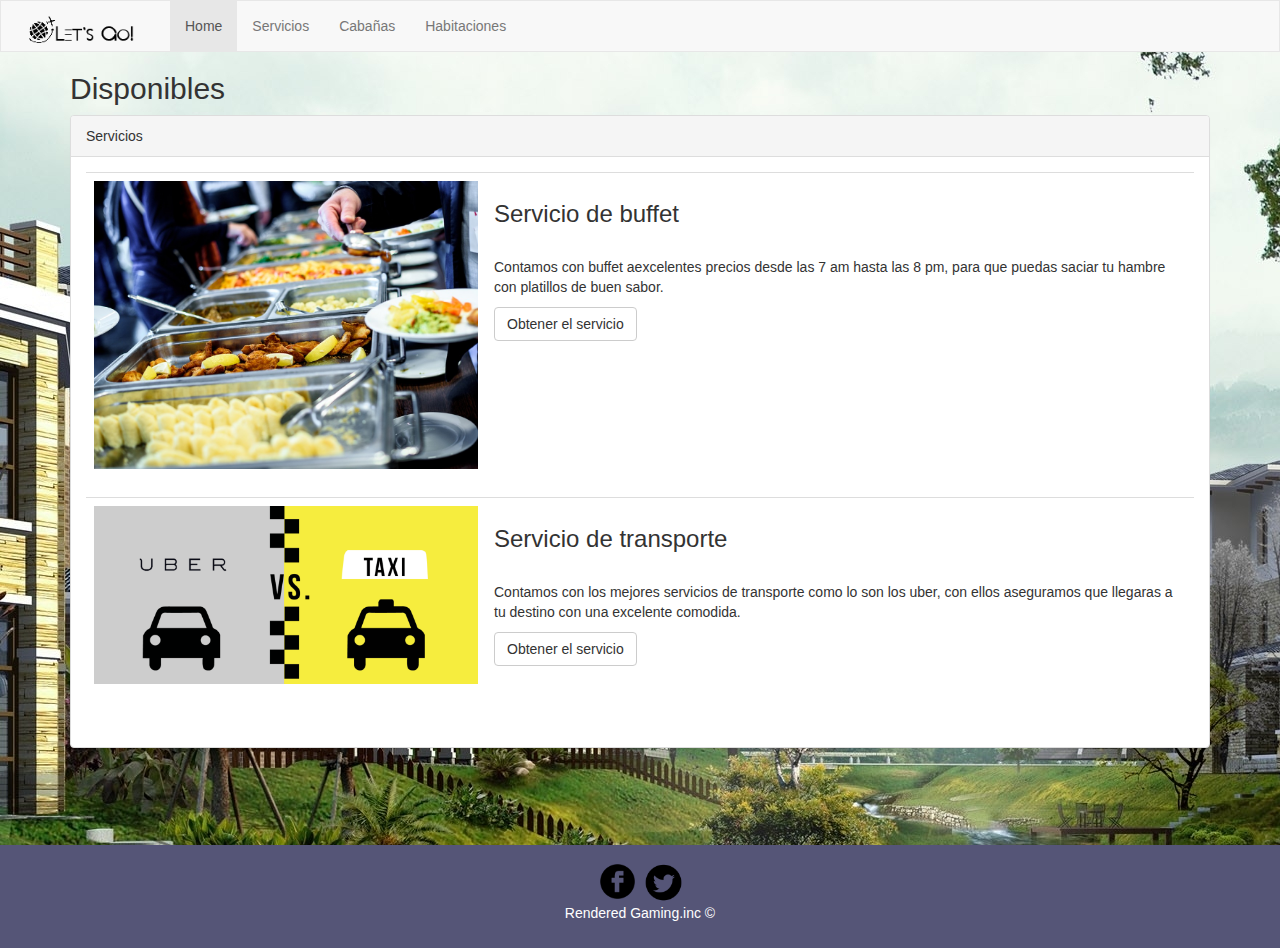
<file: servicios.html>
<!DOCTYPE html>
<html lang="en">
<head>
  <title>Let`s Go!</title>
  <meta charset="utf-8">
  <meta name="viewport" content="width=device-width, initial-scale=1">
  <link rel="stylesheet" href="CSS/css/bootstrap.min.css">
  <link rel="stylesheet" href="CSS/dise%C3%B1o.css">
  <style>
    
  </style>
</head>
<body>

<nav class="navbar navbar-default">
  <div class="container-fluid">
    <div class="navbar-header">
      <button type="button" class="navbar-toggle" data-toggle="collapse" data-target="#myNavbar">
        <span class="icon-bar"></span>
        <span class="icon-bar"></span>
        <span class="icon-bar"></span>                        
      </button>
      <a class="navbar-brand" href="index.html"><img src="CSS/25434.png" class="logoI"></a>
    </div>
    <div class="collapse navbar-collapse" id="myNavbar">
      <ul class="nav navbar-nav">
        <li class="active"><a href="index.html">Home</a></li>
        <li><a href="servicios.html">Servicios</a></li>
        <li><a href="caba%C3%B1as.html">Cabañas</a></li>
        <li><a href="habitaciones.html">Habitaciones</a></li>
      </ul>
      
    </div>
  </div>
</nav>
<div class="container">
  <h2>Disponibles</h2>
  <div class="panel panel-default">
    <div class="panel-heading">Servicios</div>
    <div class="panel-body">
    <table class="table table-hover">
        <tr>    
            <td width="400px"><img src="CSS/Comida/Cuisine-Culinary-Buffet-Dinner-165356285.jpg" class="img-responsive"><br></td>
            
            <td><h3>Servicio de buffet</h3> 
            <br>    
            <p> Contamos con buffet aexcelentes precios desde las 7 am hasta las 8 pm, para que puedas saciar tu hambre con platillos de buen sabor.</p>
                <a href="http://bw.hotelplazavizcaya.com/desayuno-buffet-por-solo-95-00/"><button onclick="entrar()" class="btn btn-default">Obtener el servicio</button></a>
            </td> 
            </tr>
      
         <tr>
             <td width="400px"><img src="CSS/taxi/562ebff2ef6f2.image.png" class="img-responsive"><br></td>
             <td><h3>Servicio de transporte</h3>
                 <br>
             <p> Contamos con los mejores servicios de transporte como lo son los uber, con ellos aseguramos que llegaras a tu destino con una excelente comodida.</p>
             <a href="https://www.uber.com/a/join?exp=70801c&utm_source=AdWords_Brand&utm_campaign=search-google-brand_113_99_mx-national_d_txt_acq_cpc_es-mx_uber_kwd-294953166390_219312561837_45423470349_e_c&cid=919170400&adg_id=45423470349&fi_id=&match=e&net=g&dev=c&dev_m=&cre=219312561837&kwid=kwd-294953166390&kw=uber&placement=&tar=&gclid=EAIaIQobChMI38-0v9yc1wIVC1uGCh1FNw6HEAAYASAAEgJgkfD_BwE&gclsrc=aw.ds&dclid=CJ-djsLcnNcCFYouaQodwAsEpg"><button onclick="entrar()" class="btn btn-default">Obtener el servicio</button></a>
             </td>
            </tr>
        </table> 
      </div>
  </div>
</div>
  

<footer class="container-fluid text-center">
<a href="https://www.facebook.com/NpcRG/"><img src="CSS/red/Facebook_Rounded_Solid_icon-icons.com_61562.png" class="red1"></a>
 <img src="CSS/red/43-twitter-512.png" class="red2">
    
  <p>Rendered Gaming.inc &copy;</p>
</footer>
  <script src="js/jquery.js"></script>
  <script src="js/bootstrap.min.js"></script>
</body>
</html>
</file>
